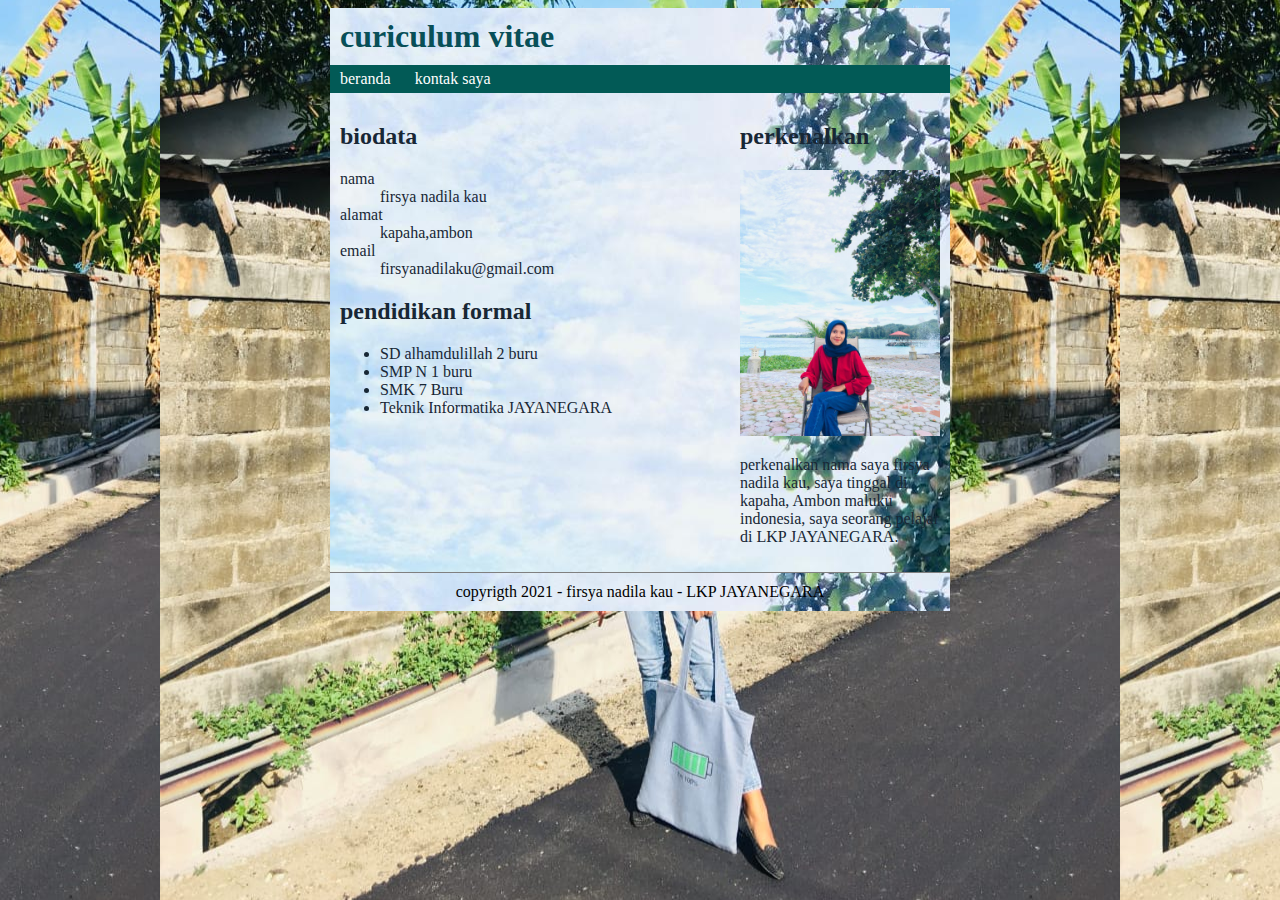
<file: index.html>
<!DOCTYPE html>
<html lang="id">
<head>

    <title>curiculum vitae - firsya nadila kau</title>

    <link rel="stylesheet" href="style.css">

</head>
<body>
    <div id="header" class="container">
       <h1>curiculum vitae</h1>

       <div id="nav">
          <a href="index.html">beranda</a>
          <a href="formulir.html">kontak saya</a>
       </div>
    </div>
   
    
    <div id="main" class="container">
          <div id="content">
          <h2>biodata</h2>

          <dl>
             <dt>nama</dt>
             <dd>firsya nadila kau</dd>
             <dt>alamat</dt>
             <dd>kapaha,ambon</dd>
             <dt>email</dt>
             <dd>firsyanadilaku@gmail.com</dd>
           </dl>

           <h2>pendidikan formal</h2>
           
           <ul>
              <li>SD alhamdulillah 2 buru</li>
              <li>SMP N 1 buru</li>
              <li>SMK 7 Buru</li>
              <li>Teknik Informatika JAYANEGARA</li>
           </ul>
       </div>

          <div id="sidebar">
           <h2>perkenalkan</h2>
           <img src="fir.jpg" width="200" alt="foto">
           <p>
               perkenalkan nama saya firsya nadila kau, saya tinggal di kapaha, Ambon maluku indonesia, saya seorang pelajar di LKP JAYANEGARA.
           </P>
       </div>

        <div class="clear"></div>
     </div>

      <div id="footer" class="container">
           <p>copyrigth 2021 - firsya nadila kau - LKP JAYANEGARA</P>
      </div>
</body>
</html>
</file>
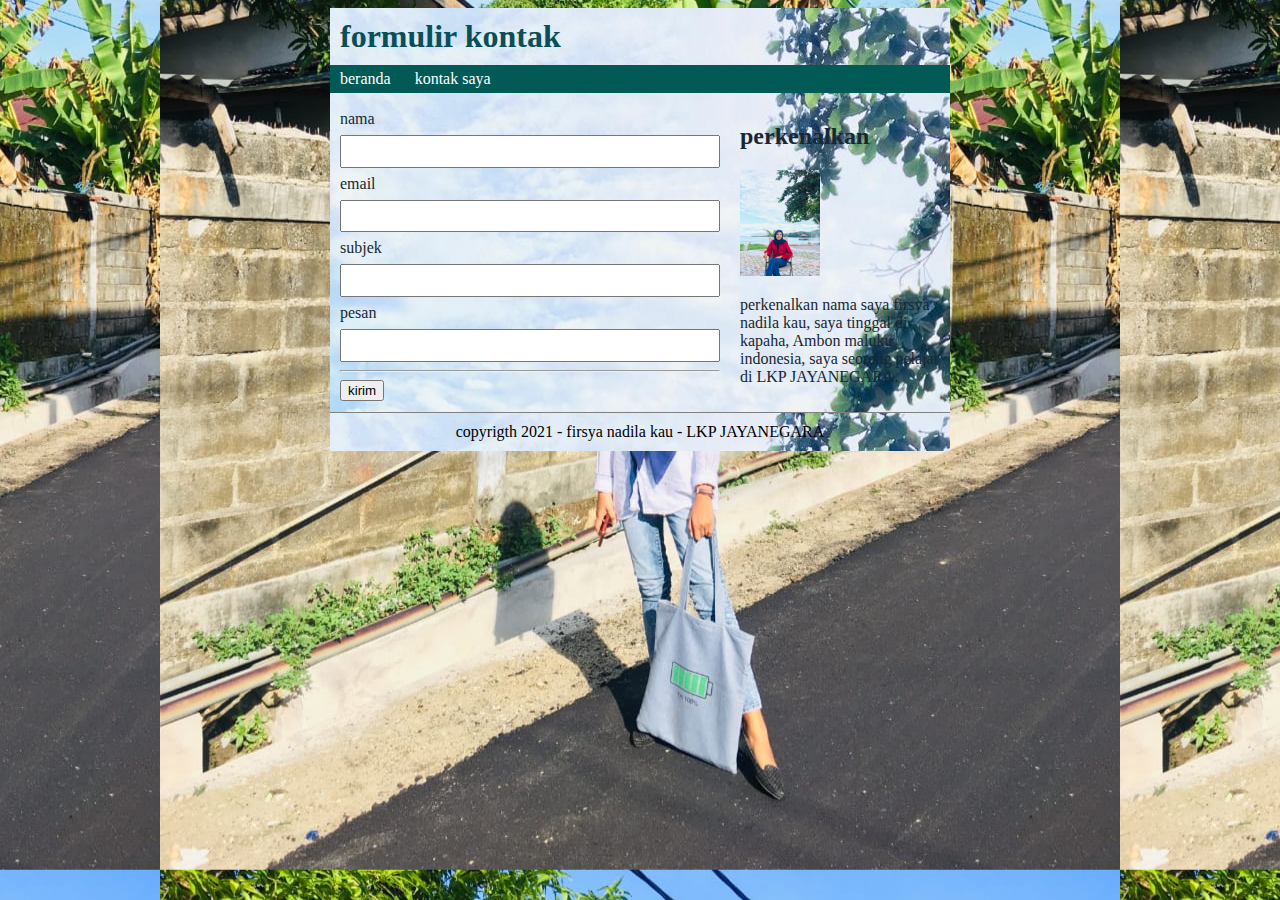
<file: formulir.html>
<!DOCTYPE html>
<html lang="id">
<head>

    <title>formulir kontak - firsya nadila kau</title>

    <link rel="stylesheet" href="style.css">

</head>
<body>
    <div id="header" class="container">
       <h1>formulir kontak</h1>

       <div id="nav">
          <a href="index.html">beranda</a>
          <a href="formulir.html">kontak saya</a>
       </div>
    </div>
   
    
    <div id="main" class="container">
          <div id="content">
             <form>
                  <label>nama</label>
                  <input type="text" name="nama">
         
                  <label>email</label>
                  <input type="text" name="email">
                  
                  <label>subjek</label>
                  <input type="text" name="subjek">
                  
                  <label>pesan</label>
                  <input type="text" name="pesan">
                
                  <hr>
                  <button type="submit">kirim</button>
             </form>
          </div>

          <div id="sidebar">
           <h2>perkenalkan</h2>
           <img src="fir.jpg" width="80" alt="foto">
           <p>
               perkenalkan nama saya firsya nadila kau, saya tinggal di kapaha, Ambon maluku indonesia, saya seorang pelajar di LKP JAYANEGARA.
           </P>
       </div>

        <div class="clear"></div>
     </div>

      <div id="footer" class="container">
           <p>copyrigth 2021 - firsya nadila kau - LKP JAYANEGARA</P>
      </div>
</body>
</html>
</file>
<file: style.css>
body {
    background-image: url('firsya.jpg');
    background-repeat: repeat;
    background-position: center center;
    
}
.container {
    width: 600px;
    margin: 0 auto;
    padding: 10px;
    background-image: url('fir.jpg');
}

#main {
    font-family: 'yu gothic';
    color: rgb(24, 39, 53);
}
#footer {
    width: 600px;
    margin: 0 auto;
}

#header {
    background-color: rgb(194, 204, 204);
}

#header h1 {
    margin: 0;
    padding: 0 0 10px;
    
    font-family: 'gabriola';
    color: rgb(8, 79, 88);
}

#nav {
    background-color: rgb(2, 90, 86);
    margin-left: -10px;
    margin-right: -10px;
    margin-bottom: -10px;
    
    font-family: 'nssimsun';
}

#nav a {
    display: inline-block;
    padding: 5px 10px;
    text-decoration: none;
    color: white;
}

.clear {
    clear: both;
}

#content {
    box-sizing: border-box;
    float: left;
    width: 400px;
    padding-right: 20px;
}

form label,
form input {
    display: block;
    width: 100%;
    line-height: 2em;
    box-sizing: border-box;
}

#sidebar {
    float: right;
    width: 200px;
}

#footer {
    border-top: 1px solid gray;
    text-align: center;
}

#footer p {
    padding: 0;
    margin: 0;
}
</file>
